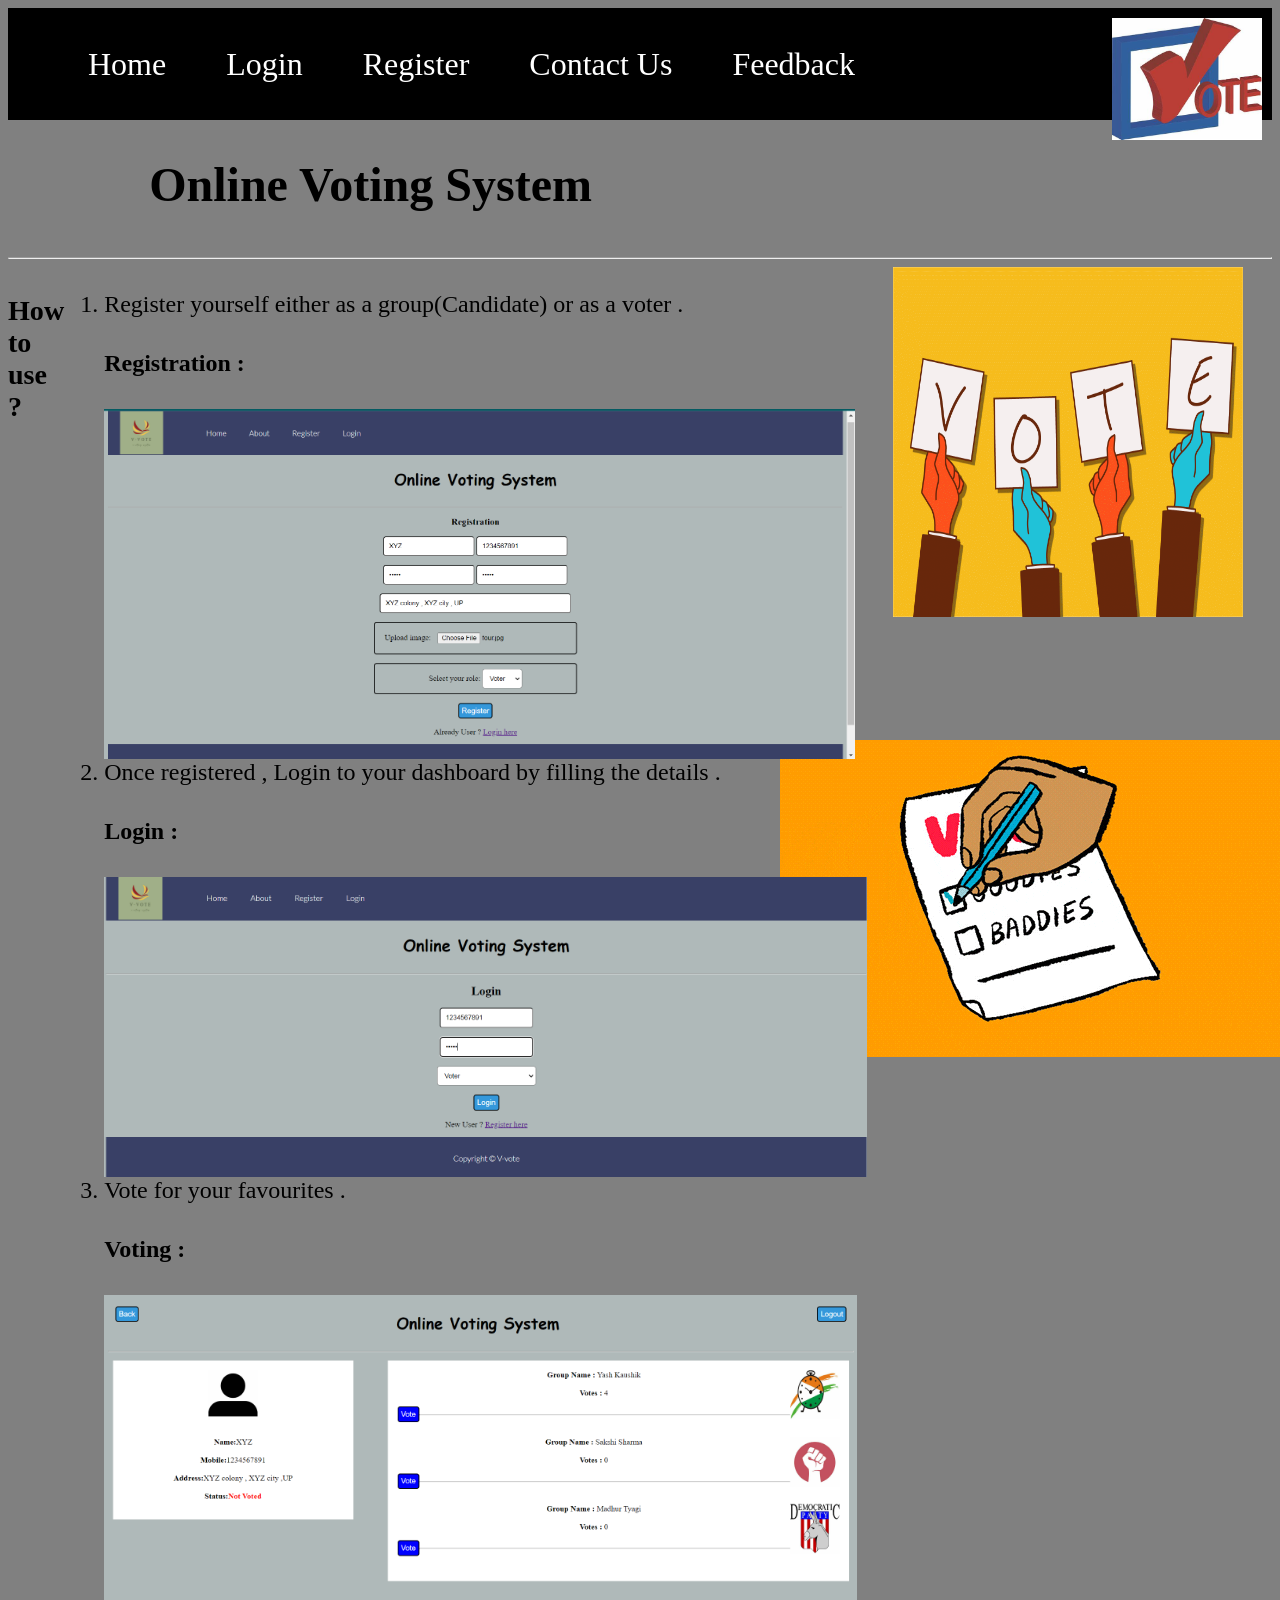
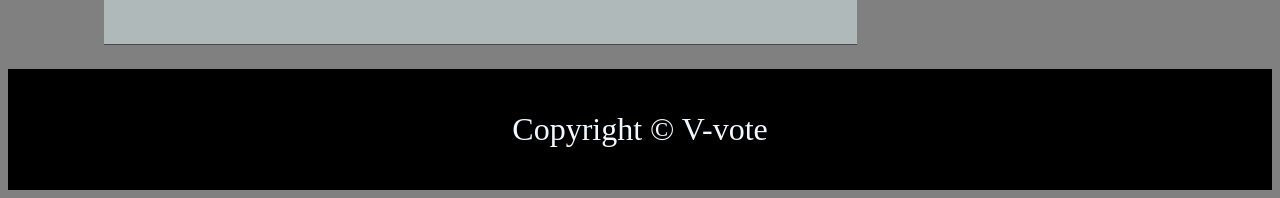
<file: index.html>
<!DOCTYPE html>
<html lang="en">
<head>
    <meta charset="UTF-8">
    <meta http-equiv="X-UA-Compatible" content="IE=edge">
    <meta name="viewport" content="width=device-width, initial-scale=1.0">
    <title>Online-voting-system</title>
    <link rel="stylesheet" href="css/stylesheet.css">
</head>
<body>
    <style>
    body{ 
        background-image: url(images/right2.gif);
        background-repeat: no-repeat;
        background-position: right ;
        background-size: 500px;
    }
    </style>
    
    <header>
        <div class="logo">
            <img src="images/logp.jpeg">
        </div>
        <nav>
            <ul>
                <li><a href="index.html">Home</a></li>
                <li><a href="routes/login.html">Login</a></li>
                <li><a href="routes/register.html">Register</a></li>
                <li><a href="routes/contact.html">Contact Us</a></li>
                <li><a href="routes/feedback.html">Feedback</a></li>
                
            </ul>
        </nav>
    </header>
    <main>
        
        <center>
            
            <div class="headerSection">
                <h1>Online Voting System</h1>
            </div>
        </center>
        <hr>
        <div class="right">
            <img src="images/right.webp" height="350px" width="350px">
        </div>
        
        <div>
            
            <h3 style="width: 40%; padding: 0px;">How to use ?</h3>
                <ol>
                    <li>Register yourself either as a group(Candidate) or as a voter .</li>
                    <h4>Registration : </h4>
                    <div>
                        <img src="images/Register.png" height="350px" >
                    </div>
                    <li>Once registered , Login to your dashboard by filling the details .</li>
                    <h4>Login : </h4>
                    <div>
                        <img src="images/Login.png" height="300px">
                    </div>
                    <li>Vote for your favourites .</li>
                    <h4>Voting : </h4>
                    <div>
                        <img src="images/Voting.png" height="350px">
                    </div>
                </ol>
        </div>
        
    </main>
    <footer>
        <p class="flex-all-center">
            Copyright &copy; V-vote
        </p>
    </footer>
</body>

</html>
</file>
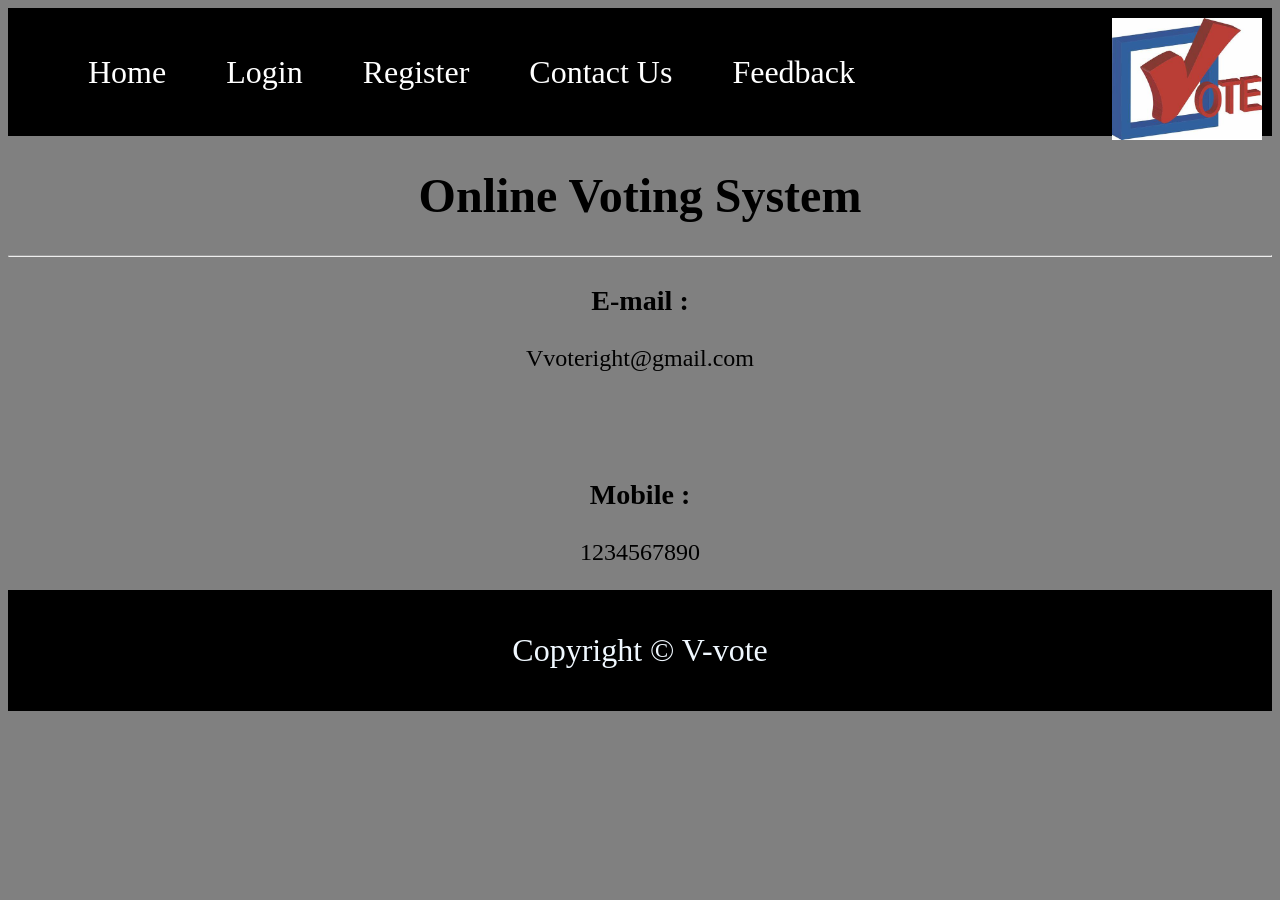
<file: routes/contact.html>
<!DOCTYPE html>
<html lang="en">

<head>
    <meta charset="UTF-8">
    <meta http-equiv="X-UA-Compatible" content="IE=edge">
    <meta name="viewport" content="width=device-width, initial-scale=1.0">
    <title>Contact</title>
    <link rel="stylesheet" href="../css/stylesheet.css">
</head>

<body>
    <style>
        body{
            font-size: x-large;
        }
    </style>
    <header>
        <div class="logo">
            <img src="../images/logp.jpeg">
        </div>
        <nav>
            <ul>
                <li><a href="../index.html">Home</a></li>
                <li><a href="login.html">Login</a></li>
                <li><a href="register.html">Register</a></li>
                <li><a href="contact.html">Contact Us</a></li>
                <li><a href="feedback.html">Feedback</a></li>

            </ul>
        </nav>
    </header>
    <center>

        <div id="headerSection">
            <h1>Online Voting System</h1>
        </div>
    </center>
    <hr>
        <div id="bodySection">
            <center>
                <h3>E-mail : </h3>
                <p>Vvoteright@gmail.com</p>
            </center>
            <br><br>
            <center>
                <h3>Mobile : </h3>
                <p>1234567890</p>
            </center>
        </div>
    <footer>
        <p class="flex-all-center">
            Copyright &copy; V-vote
        </p>
    </footer>
</body>

</html>
</file>
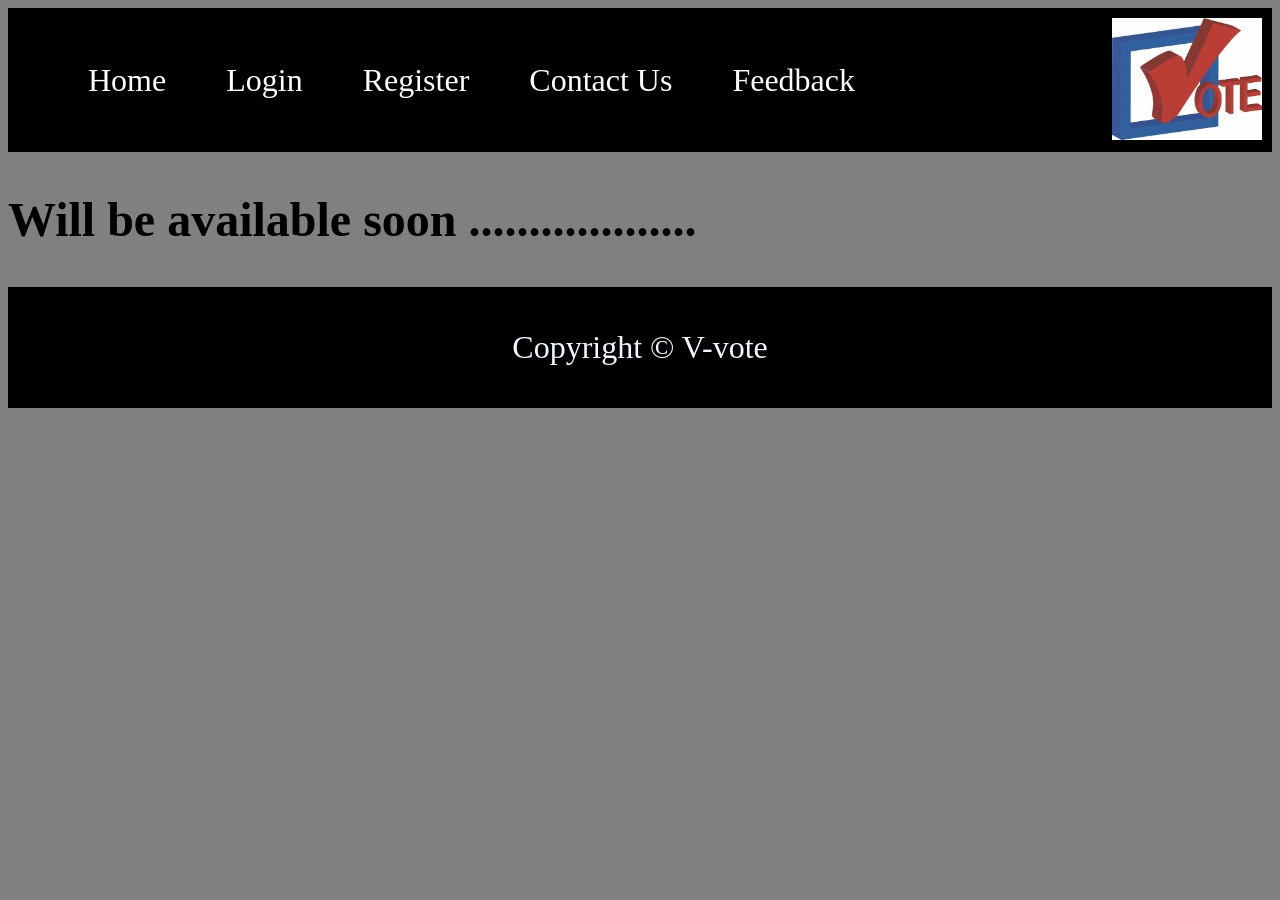
<file: routes/feedback.html>
<!DOCTYPE html>
<html lang="en">
<head>
    <meta charset="UTF-8">
    <meta http-equiv="X-UA-Compatible" content="IE=edge">
    <meta name="viewport" content="width=device-width, initial-scale=1.0">
    <title>Feedback</title>
    <link rel="stylesheet" href="../css/stylesheet.css">
</head>
<body>
    <style>
        body{
            font-size: xx-large;
        }
    </style>
    <header>
        <div class="logo">
            <img src="../images/logp.jpeg">
        </div>
        <nav>
            <ul>
                <li><a href="../index.html">Home</a></li>
                <li><a href="login.html">Login</a></li>
                <li><a href="register.html">Register</a></li>
                <li><a href="contact.html">Contact Us</a></li>
                <li><a href="feedback.html">Feedback</a></li>

            </ul>
        </nav>
    </header>
    

        <h2>Will be available soon ...................</h2>
    
    <footer>
        <p class="flex-all-center">
            Copyright &copy; V-vote
        </p>
    </footer>
</body>
</html>
</file>
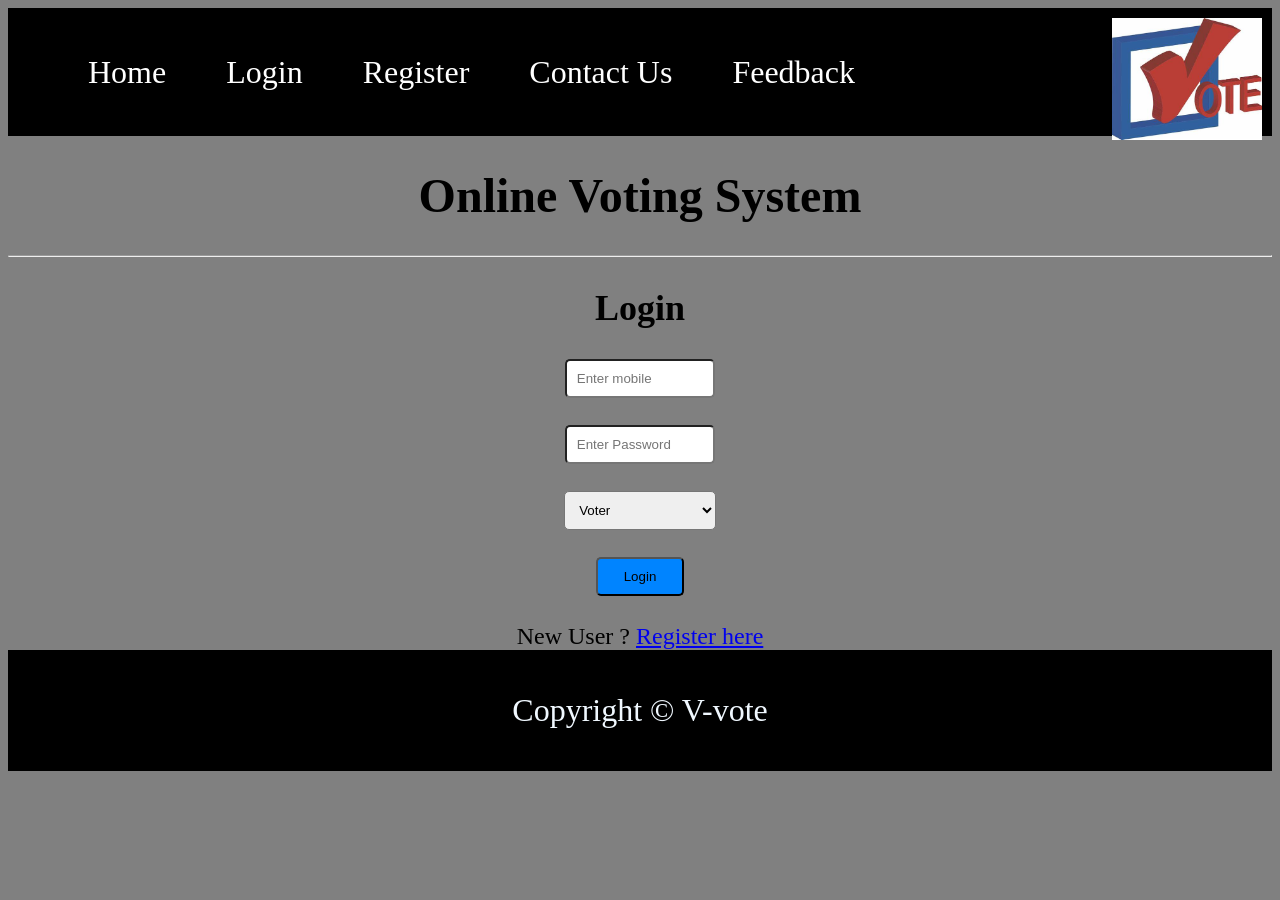
<file: routes/login.html>
<!DOCTYPE html>
<html lang="en">

<head>
    <meta charset="UTF-8">
    <meta http-equiv="X-UA-Compatible" content="IE=edge">
    <meta name="viewport" content="width=device-width, initial-scale=1.0">
    <title>Login</title>
    <link rel="stylesheet" href="../css/stylesheet.css">
</head>

<body>
    <style>
        body{
            font-size: x-large;
        }
        .submit{
            padding: 10px;
            border-radius: 5px;
            background-color: rgb(0, 132, 255);
            width: 7%;
        }
        input{
            width: 10%;
            padding: 10px;
            border-radius: 5px;
        }
        #dropbox{
            padding: 10px;
            border-radius: 5px;
            width: 12%;
        }        
    </style>
    <header>
        <div class="logo">
            <img src="../images/logp.jpeg">
        </div>
        <nav>
            <ul>
                <li><a href="../index.html">Home</a></li>
                <li><a href="login.html">Login</a></li>
                <li><a href="register.html">Register</a></li>
                <li><a href="contact.html">Contact Us</a></li>
                <li><a href="feedback.html">Feedback</a></li>

            </ul>
        </nav>
    </header>
    <center>
    <div id="headerSection">
        <h1>Online Voting System</h1>
    </div>
    <hr>

        <div id="bodySection">
            <form action="../api/login.php" method="post">
                <h2>Login</h2>
                <input type="number" name="mobile" placeholder="Enter mobile"><br><br>
                <input type="password" name="password" placeholder="Enter Password"><br><br>
                <select name="role" id="dropbox">
                    <option value="1">Voter</option>
                    <option value="2">Group</option>
                </select><br><br>
                <button id="loginbtn" type="submit" class="submit">Login</button><br><br>
                New User ? <a href="register.html"> Register here</a>
            </form>
        </div>

    </center>
    <footer>
        <p class="flex-all-center">
            Copyright &copy; V-vote
        </p>
    </footer>
</body>

</html>
</file>
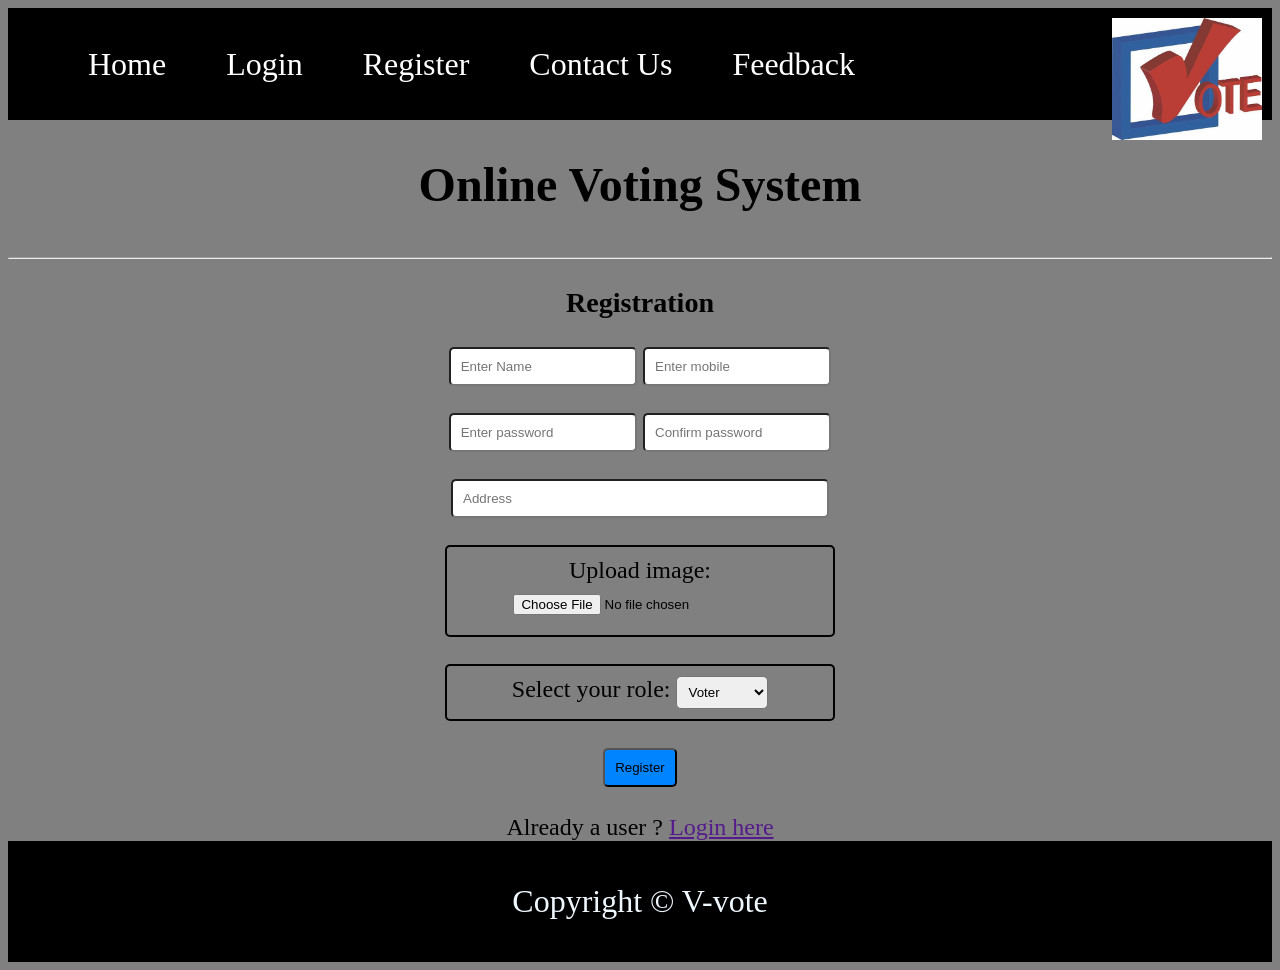
<file: routes/register.html>
<!DOCTYPE html>
<html lang="en">

<head>
    <meta charset="UTF-8">
    <meta http-equiv="X-UA-Compatible" content="IE=edge">
    <meta name="viewport" content="width=device-width, initial-scale=1.0">
    <title>Registration</title>
    <link rel="stylesheet" href="../css/stylesheet.css">
</head>

<body>
    <style>
        .headerSection{
            font-size: x-large;
        }
        .bodySection{
            font-size: x-large;
        }
        #address{
            width: 28%;
        }
        .per13{
            width: 13%;
        }
        input{
            padding: 10px;
            border-radius: 5px;
        }
        #imagepart{
            border: 2px solid black;
            border-radius: 5px;
            width: 29%;
            padding: 10px;
        }
        #role{
            border: 2px solid black;
            border-radius: 5px;
            width: 29%;
            padding: 10px;
        }
        #role select{
            padding: 7px;
            border-radius: 5px;
            width: 25%;
        }
        .submit{
            padding: 10px;
            border-radius: 5px;
            background-color: rgb(0, 132, 255);
            
        }
    </style>
    <header>
        <div class="logo">
            <img src="../images/logp.jpeg">
        </div>
        <nav>
            <ul>
                <li><a href="../index.html">Home</a></li>
                <li><a href="login.html">Login</a></li>
                <li><a href="register.html">Register</a></li>
                <li><a href="contact.html">Contact Us</a></li>
                <li><a href="feedback.html">Feedback</a></li>

            </ul>
        </nav>
    </header>
    <center>

        <div class="headerSection">
            <h1>Online Voting System</h1>
        </div><hr>
        <div class="bodySection">
            <h3>Registration</h3>
            <form action="../api/register.php" method="post" enctype="multipart/form-data">
                <input type="text" name="name" placeholder="Enter Name" class="per13">
                <input type="number" name="mobile" placeholder="Enter mobile" class="per13"><br><br>
                <input type="password" name="password" placeholder="Enter password" class="per13">
                <input type="password" name="cpassword" placeholder="Confirm password" class="per13"><br><br>
                <input id="address" type="text" name="address" placeholder="Address"><br><br>
                <div id="imagepart">
                    Upload image: <input type="file" name="photo">
                </div>
                <br>
                <div id="role">

                    Select your role: <select name="role">
                        <option value="1">Voter</option>
                        <option value="2">Group</option>
                    </select>
                </div><br>
                <button type="submit" class="submit">Register</button><br><br>
                Already a user ? <a href="">Login here</a>
            </form>
        </div>
    </center>
    <footer>
        <p class="flex-all-center">
            Copyright &copy; V-vote
        </p>
    </footer>

</body>

</html>
</file>
<file: css/stylesheet.css>
nav{
    display: flex;
    align-items: center;
}
nav ul{
    display: flex;
    justify-content: center;
    align-items: center;
    height: 60px;
}
nav ul li{
    list-style: none;
    padding: 0 30px;
    font-size: xx-large;
}
nav ul li a{
    color: rgb(255, 255, 255);
    text-decoration: none;
}
nav ul li a:hover{
    font-weight: bolder;
}
.flex-all-center{
    display: flex;
    justify-content: center;
    align-items: center;
}
header{
    background-color: rgb(0, 0, 0);
    padding: 10px;
}
footer{
    font-size: xx-large;
    background-color: black;
    color: aliceblue;
    padding: 10px;
}
body{
    background-color: grey;
    
}
main div{
    display: flex;
    align-items: flex-start;
    font-size: x-large;
    width: 65%;
    /* float: left; */
}
.right{
    display: flex;
    align-items: flex-end;
    width: 30%;
    float: right;
}
.logo img{
    display: flex;
    width: 150px;
    float: right;
    align-items: center;
    justify-content: center;
}
.headerSection{
    padding: 5px;
}
</file>
